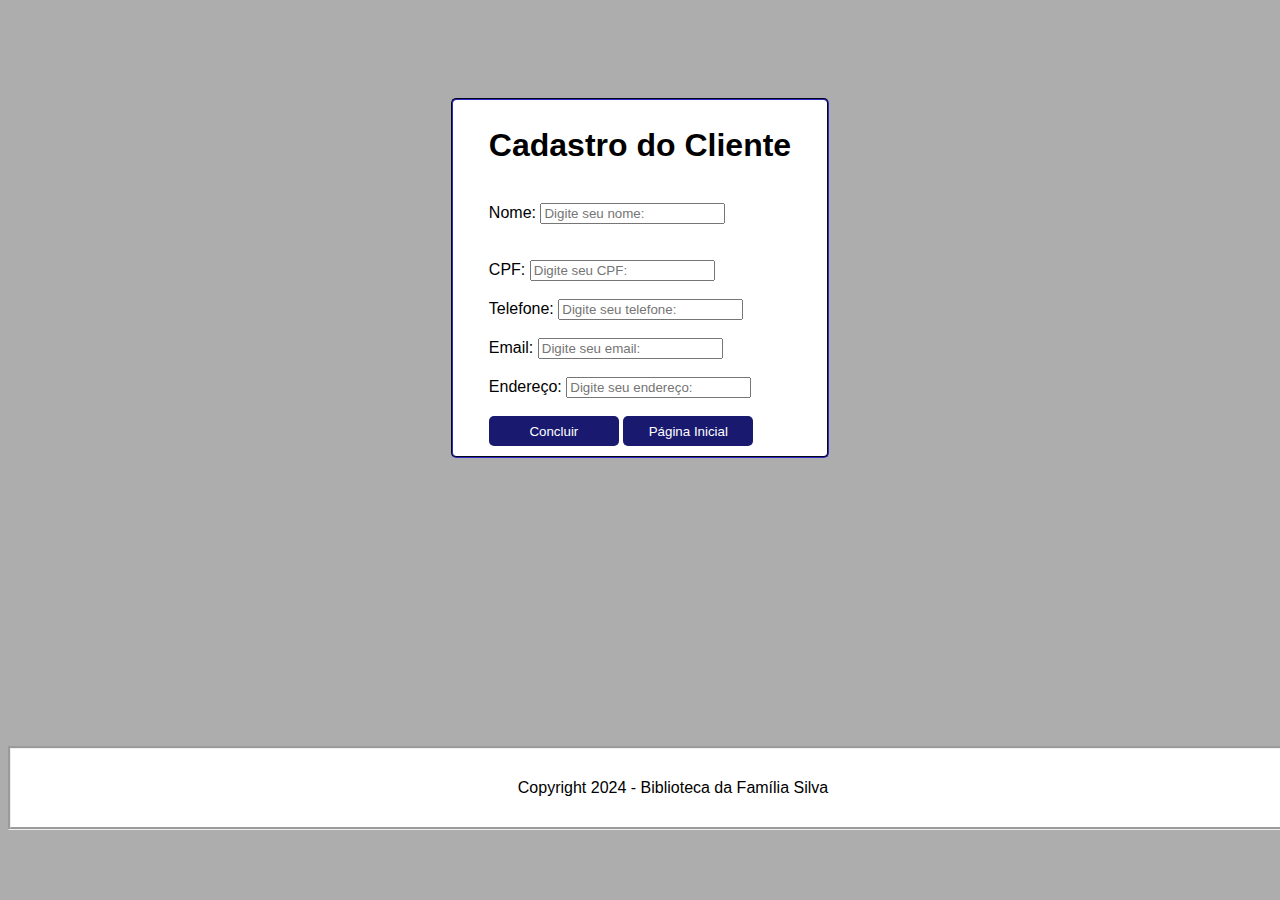
<file: cad_cliente.html>
<!DOCTYPE html>
<html lang="pt-br">

<head>
    <meta charset="UTF-8">
    <meta name="viewport" content="width=device-width, initial-scale=1.0">
    <title>Cadastro do Cliente</title>
    <link rel="stylesheet" href="style1.css">
</head>

<body>
    <center>
        <br>
        <br>
        <br><br><Br>
        <fieldset>
            <form action="cliente.php" method="post">
                <h1>Cadastro do Cliente</h1></header><br>
            <label for="nome">Nome:</label>
            <input type="text" name="nome_cliente" placeholder="Digite seu nome:" required>
            <br>
            <br>
            <br>
            <label for="cpf">CPF:</label>
            <input type="number" name="cpf" placeholder="Digite seu CPF:" required>
            <br>
            <br>
            <label for="telefone">Telefone:</label>
            <input type="tel" name="telefone" placeholder="Digite seu telefone:" required>
            <br>
            <br>
            <label for="email">Email:</label>
            <input type="email" name="email" placeholder="Digite seu email:" required>
            <br>
            <br>
            <label for="endereco">Endereço:</label>
            <input type="text" name="endereco" placeholder="Digite seu endereço:" required>
            <br>
            <br>
            <button type="submit">Concluir</button>
            <button type="button"><a href="index.html">Página Inicial</a></button>
        </form>
    </fieldset>
    </center>
        <br>
        <br>
        <br>
        <br>
        <br>
        <br>
        <br>
        <br>
        
        <br>
        <br>
        <br>
        <br>
        <br>
        <br>
        <br>
        <br>
        <footer>
            Copyright 2024 - Biblioteca da Família Silva
        </footer>
    </div>
</body>

</html>
</file>
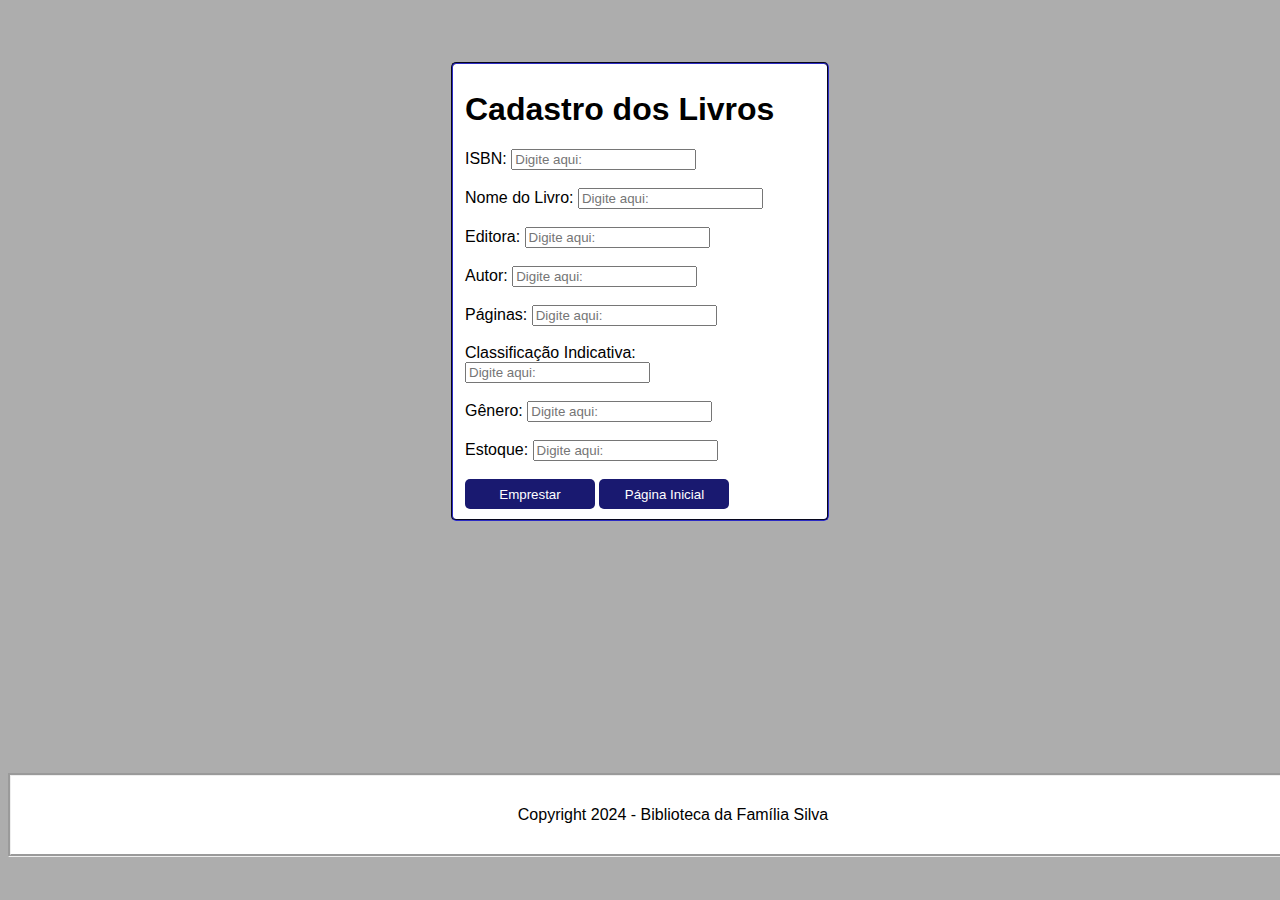
<file: cad_livro.html>
<!DOCTYPE html>
<html lang="pt-br">

<head>
    <meta charset="UTF-8">
    <meta name="viewport" content="width=device-width, initial-scale=1.0">
    <title>Document</title>
    <link rel="stylesheet" href="style3.css">
</head>

<body>
   <center>
        <br>
        <br>
        <br>
        <form action="livros.php" method="post">
            <fieldset>
                <h1>Cadastro dos Livros </h1>
                <label for="isbn">ISBN:</label>
                <input type="number" name="isbn" placeholder="Digite aqui:" required>
                <br><br>
                <label for="nome">Nome do Livro:</label>
                <input type="text" name="nome_livro" placeholder="Digite aqui:" required>
                <br><br>
                <label for="editora">Editora:</label>
                <input type="text" name="editora" placeholder="Digite aqui:" required>
                <br><br>
                
                <label for="autor">Autor:</label>
                <input type="text" name="nome_autor" placeholder="Digite aqui:" required>
                <br><br>
                
                <label for="paginas">Páginas:</label>
                <input type="number" name="num_pagina" placeholder="Digite aqui:" required>
                <br><br>
                
                <label for="idade">Classificação Indicativa:</label>
                <input type="number" name="classificacao" placeholder="Digite aqui:" required>
                <br><br>
                
                <label for="genero">Gênero:</label>
                <input type="text" name="genero" placeholder="Digite aqui:" required>
                <br><br>
                
                <label for="estoque">Estoque:</label>
                <input type="number" name="estoque" placeholder="Digite aqui:" required><br><br>

                <button type="submit">Emprestar</button>
                <button type="button"><a href="index.html">Página Inicial</a></button>
            </fieldset>
        </center>
        </form>
        <br>
        <br>
        <br>
        <br>
        <br>
        <br>
        <br>
        <br>
        <br>
        
        <br>
        <br>
        <br>
        <br>
        <br>
        <footer>
            Copyright 2024 - Biblioteca da Família Silva
        </footer>
</body>

</html>
</file>
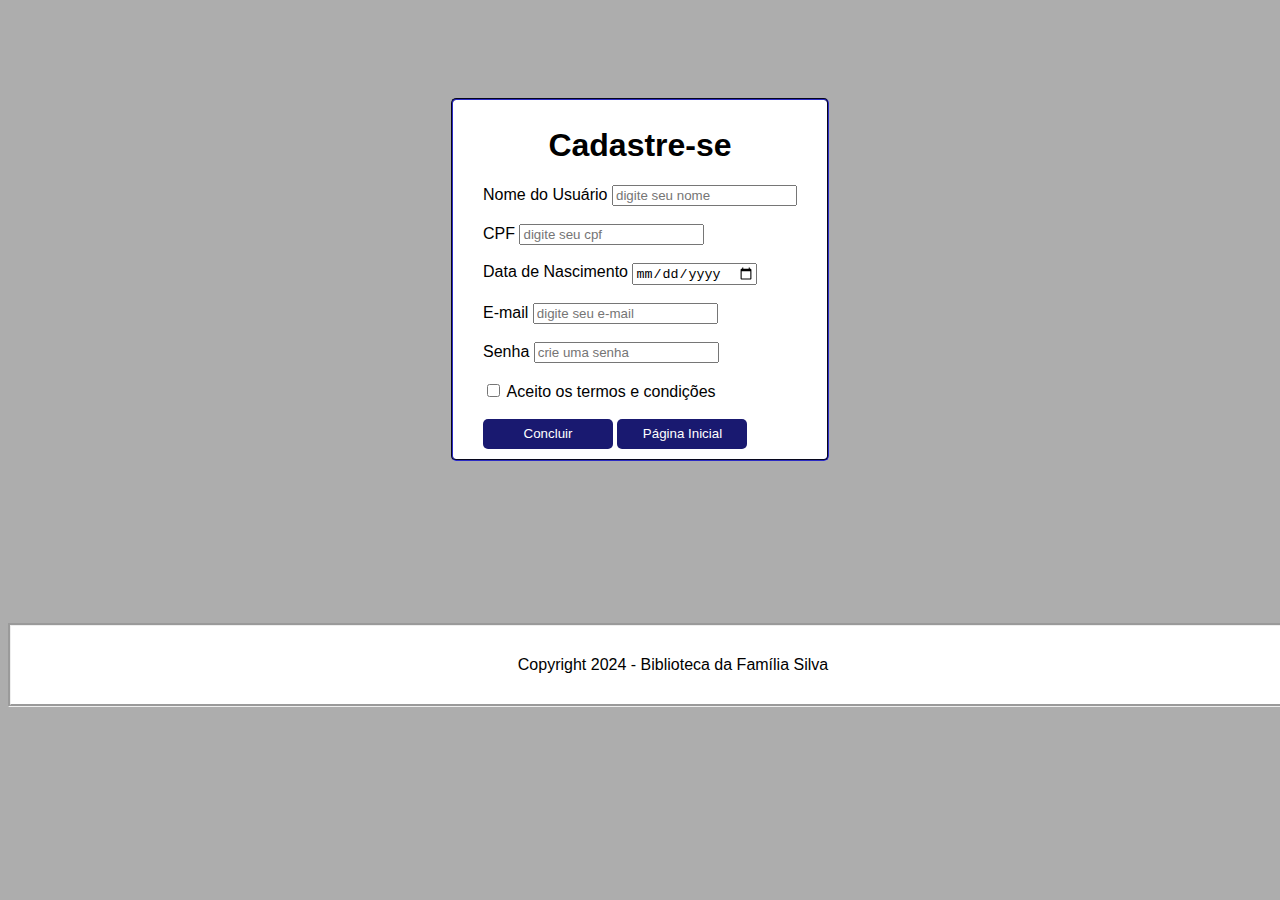
<file: cad_usuario.html>
<!DOCTYPE html>
<html lang="en">
<head>
    <meta charset="UTF-8">
    <meta name="viewport" content="width=device-width, initial-scale=1.0">
    <title>Cadastro de Usuário</title>
    <link rel="stylesheet" href="style1.css">
</head>
<body>
    <center>
        <br>
        <br>
        <br><br><Br>
        <fieldset>
    <h1>Cadastre-se</h1>
    <form method="post" action="bibliotecario.php">
        <label>Nome do Usuário</label>
        <input type="text" name="nome_usuario" placeholder="digite seu nome" required><br><br>

        <label>CPF</label>
        <input type="" name="cpf" placeholder="digite seu cpf" required><br><br>

        <label>Data de Nascimento</label>
        <input type="date" name="data_nasc" required><br><br>

        <label>E-mail</label>
        <input type="email" name="email" placeholder="digite seu e-mail" required><br><br>

        <label>Senha</label>
        <input type="password" name="senha" placeholder="crie uma senha" required><br><br>

        <input type="checkbox" id="termos-e-condicoes" name="termos_e_condicoes" value="sim" required/>
        <label for="termos-e-condicoes">Aceito os termos e condições</label><br><br>
        

        <button type="submit">Concluir</button>
        <button type="button"><a href="index.html">Página Inicial</a></button>

    </center>
    <br><br><br><br><br><br><br><br><br>
    </fieldset>
        <footer>
            Copyright 2024 - Biblioteca da Família Silva
        </footer>
    </form>
</body>
</html>
</file>
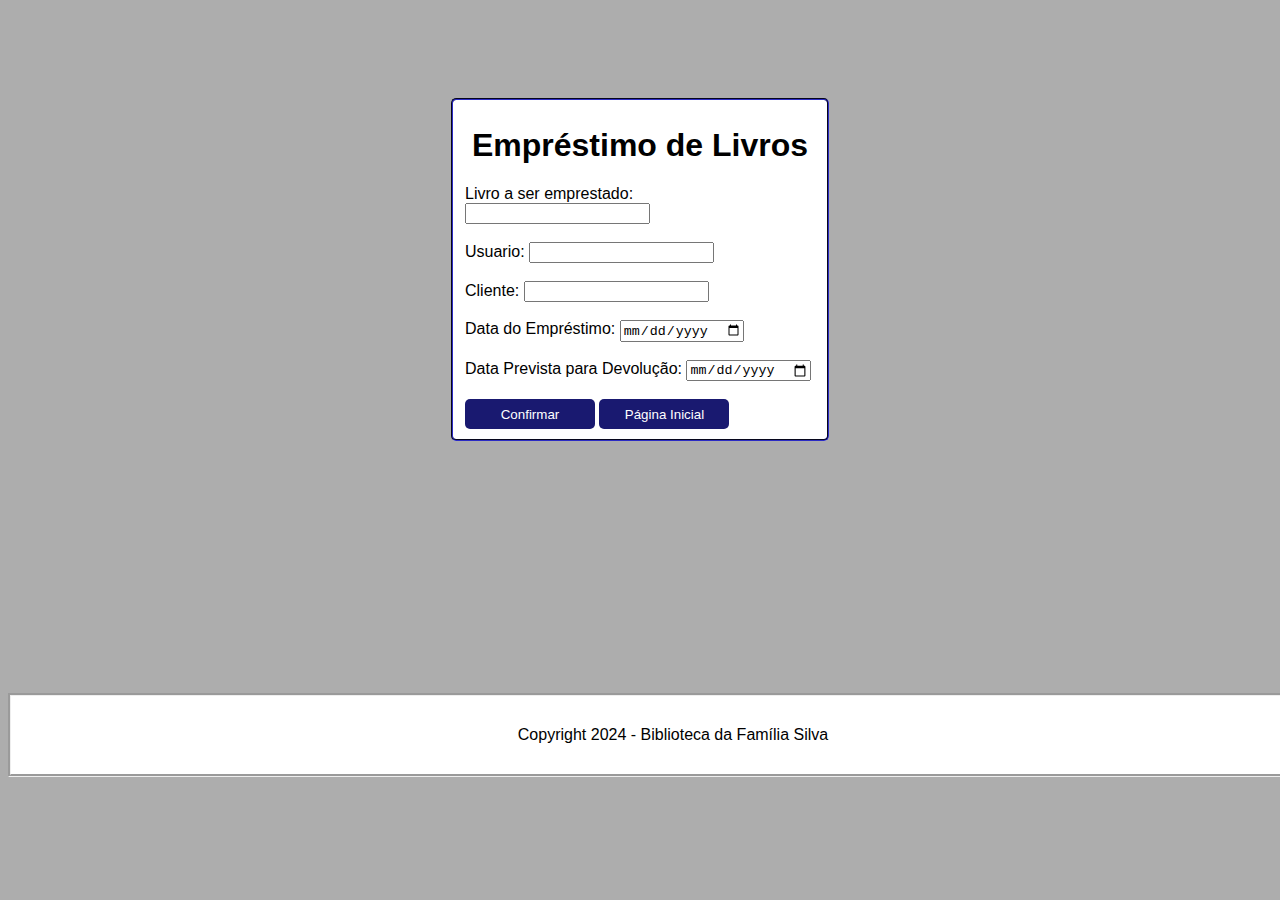
<file: emprestimo.html>
<!DOCTYPE html>
<html lang="pt-BR">
<head>
    <meta charset="UTF-8">
    <meta name="viewport" content="width=device-width, initial-scale=1.0">
    <title>Empréstimo de Livros - Biblioteca</title>
    <link rel="stylesheet" href="style1.css">
</head>
<body>
    <br>
        <br>
        <br><br><Br>
    <center>
    <fieldset>
        <h1>Empréstimo de Livros</h1>
    <form action="emprestimo.php" method="POST">
        

        <label for="livro">Livro a ser emprestado:</label>
        <input type="number" name="isbn" required><br><br>

        <label for="livro">Usuario:</label>
        <input type="number" name="id_usuario" required><br><br>

        <label for="livro">Cliente:</label>
        <input type="number" name="id_cliente" required><br><br>

        <label for="data-emprestimo">Data do Empréstimo:</label>
        <input type="date" id="data-emprestimo" name="data_emprestimo" required><br><br>

        <label for="data-devolucao">Data Prevista para Devolução:</label>
        <input type="date" id="data-devolucao" name="data_devolucao" required><br><br>

        <button type="submit">Confirmar</button>
        <button type="button"><a href="index.html">Página Inicial</a></button>
    </fieldset>
</center>
    <br>
    <br>
    <br>
    <br>
    <br>
    <br>
    <br>
    <br>
    <br>
    <br>
    <br>
    <br>
    <br>
    <br>
    <footer>
        Copyright 2024 - Biblioteca da Família Silva
    </footer>
    </form>
</body>
</html>
</file>
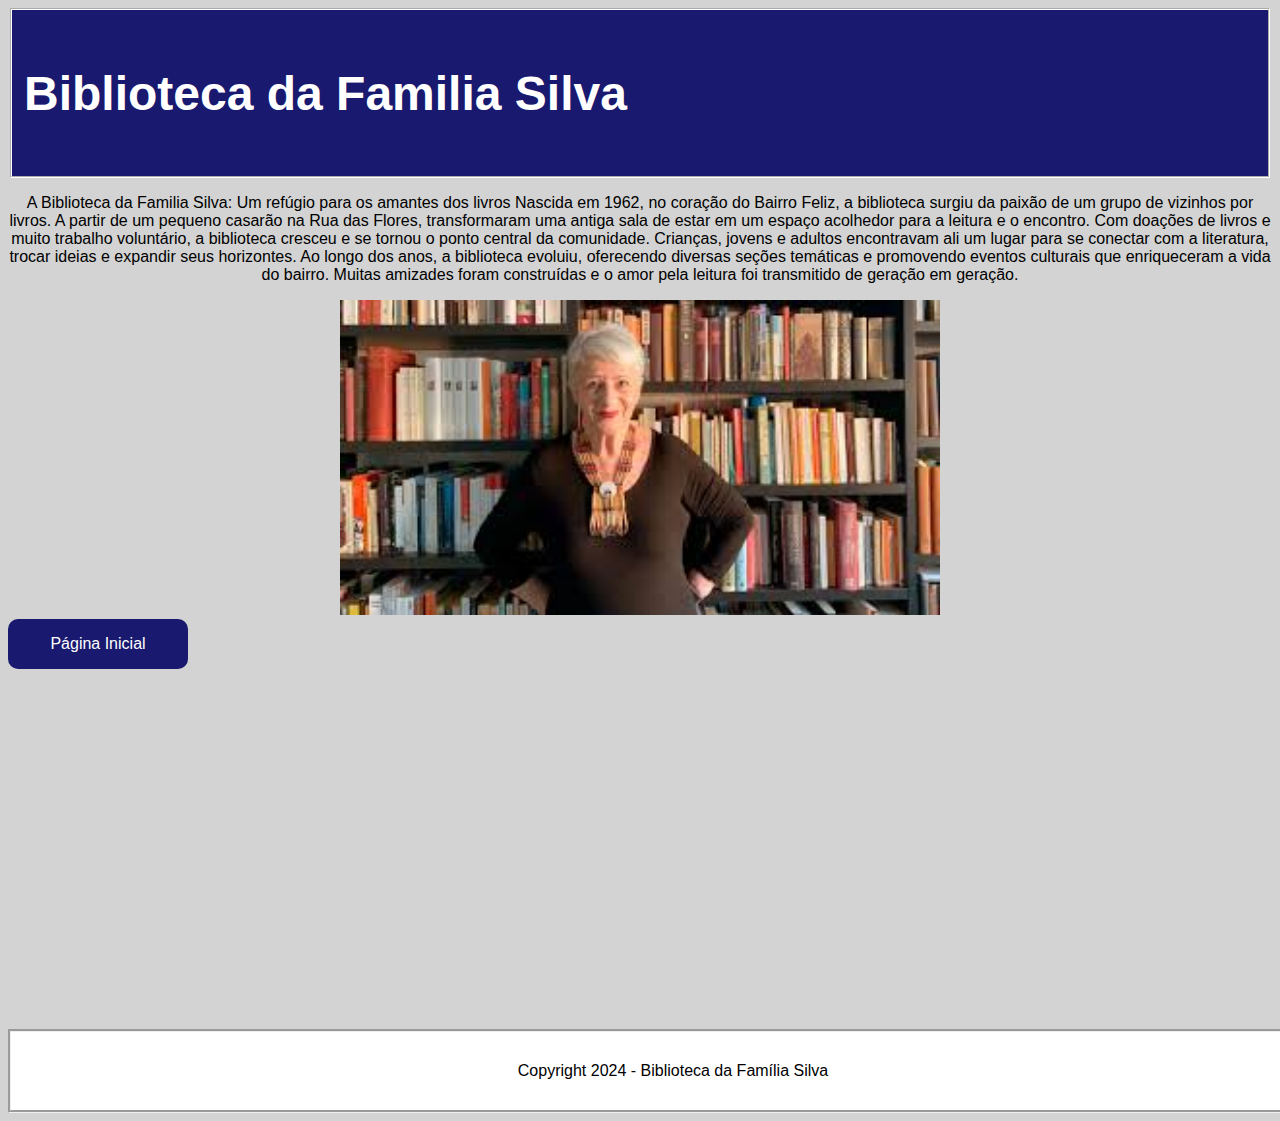
<file: sobre.html>
<!DOCTYPE html>
<html lang="en">
<head>
  <meta charset="UTF-8">
  <meta name="viewport" content="width=device-width, initial-scale=1.0">
  <title>Document</title>
  <link rel="stylesheet" href="style2.css">
</head>
<body>
  <fieldset class="titulo">
 <center> <h1>Biblioteca da Familia Silva</h1> </center>
</fieldset>
 <center><p>A Biblioteca da Familia Silva: Um refúgio para os amantes dos livros

  Nascida em 1962, no coração do Bairro Feliz, a biblioteca surgiu da paixão de um grupo de vizinhos por livros. A partir de um pequeno casarão na Rua das Flores, transformaram uma antiga sala de estar em um espaço acolhedor para a leitura e o encontro.
  
  Com doações de livros e muito trabalho voluntário, a biblioteca cresceu e se tornou o ponto central da comunidade. Crianças, jovens e adultos encontravam ali um lugar para se conectar com a literatura, trocar ideias e expandir seus horizontes.
  
  Ao longo dos anos, a biblioteca evoluiu, oferecendo diversas seções temáticas e promovendo eventos culturais que enriqueceram a vida do bairro. Muitas amizades foram construídas e o amor pela leitura foi transmitido de geração em geração.</p></center>
<center><img class="img" src="DONA SILVA.jfif" alt=""></center>
<button type="button"><a href="index.html">Página Inicial</a></button>
<br>
<br>
<br>
<br>
<br>
<br>
<br>
<br>
<br>
<br>
<br>
<br>
<br>
<br>
<footer>
    Copyright 2024 - Biblioteca da Família Silva
</footer>
</body>
</html>
</file>
<file: style1.css>
body {
    font-family: Arial, Helvetica, sans-serif;
    background-color: rgb(173, 173, 173);
}

fieldset {
    display: flex;
    align-items: center;
    justify-content: center;
    flex-direction: column;
    max-width: 350px;
    border-radius: 5px;
    border-color: white;
    background-color: white;
    border-color: midnightblue;
    text-align: left;
}

button {
    color: white;
    background-color: midnightblue;
    border-radius: 5px;
    border-style: hidden;
    width: 130px;
    height: 30px;
    transition: 0.3s ease;
    
}
button:hover {
    background-color: rgb(80, 80, 200);
}

button a {
    color: white; 
    text-decoration: none; 
}
footer{
    background-color: white;
    color: black;
    border-style:groove;
    text-align: center;
    padding: 30px;
    position: relative;
    width: 100%;
}
</file>
<file: style3.css>
body {
    font-family: Arial, Helvetica, sans-serif;
    background-color: rgb(173, 173, 173);
}

fieldset {
    align-items: center;
    justify-content: center;
    flex-direction: column;
    max-width: 350px;
    border-radius: 5px;
    border-color: white;
    background-color: white;
    border-color: midnightblue;
    text-align: left;
}

button {
    color: white;
    background-color: midnightblue;
    border-radius: 5px;
    border-style: hidden;
    width: 130px;
    height: 30px;
    transition: 0.3s ease;
    
}
button:hover {
    background-color: rgb(80, 80, 200);
}

button a {
    color: white; 
    text-decoration: none; 
}
footer{
    background-color: white;
    color: black;
    border-style:groove;
    text-align: center;
    padding: 30px;
    position: relative;
    width: 100%;
}
</file>
<file: style2.css>
h1 {
    color: white;
    text-align: center;
    margin-top: 100px;
    margin-top: 50px;
    margin-bottom: 20px;
    font-size: 3em;
    
}
.titulo {
    display: flex;
    max-width: 4000px;
    height: 150px;
    border-color: white;
    background-color: midnightblue;
}

.img{
    width: 100%; 
      max-width: 600px; 
      height: auto; 
}
.menu {
    display: flex;
    justify-content: center;
    flex-direction: column;
    align-items: center;
    max-width: 230px;
    height: 750px;
    border-radius: 5px;
    border-color: rgb(0, 0, 0);
    background-color: rgb(255, 255, 255);
}

body {
    background-color: lightgray;
    align-items: center;
    justify-content: center;
    font-family:Arial, Helvetica, sans-serif;
}

form {
    margin-top: 10px;
    max-width: 800px;
    margin-left: auto;
    padding: 10px;
    background-color: rgb(255, 255, 255);
    border-radius: 10px;
    margin-right: auto;
    font-size: 1.9em;
    border: 3.5px solid navy;
}

button {
    color: white;
    background-color:midnightblue;
    padding-left: 5px;
    padding-right: 5px;
    border-radius: 10px;
    border-style: hidden;
    justify-content: center;
    width: 180px;
    height: 50px;
    font-size: 1em;
    padding: 10px;
    font-family:Arial, Helvetica, sans-serif;
    margin-bottom: 10%;
}
button a {
    color: white; 
    text-decoration: none; }

input {
    width: 95%;
    height: 70%;
    padding: 10px;
}

button:hover {
    background-color: rgb(71, 71, 193);
}

footer{
    background-color: white;
    color: black;
    border-style:groove;
    text-align: center;
    padding: 30px;
    position: relative;
    width: 100%;
}
</file>
